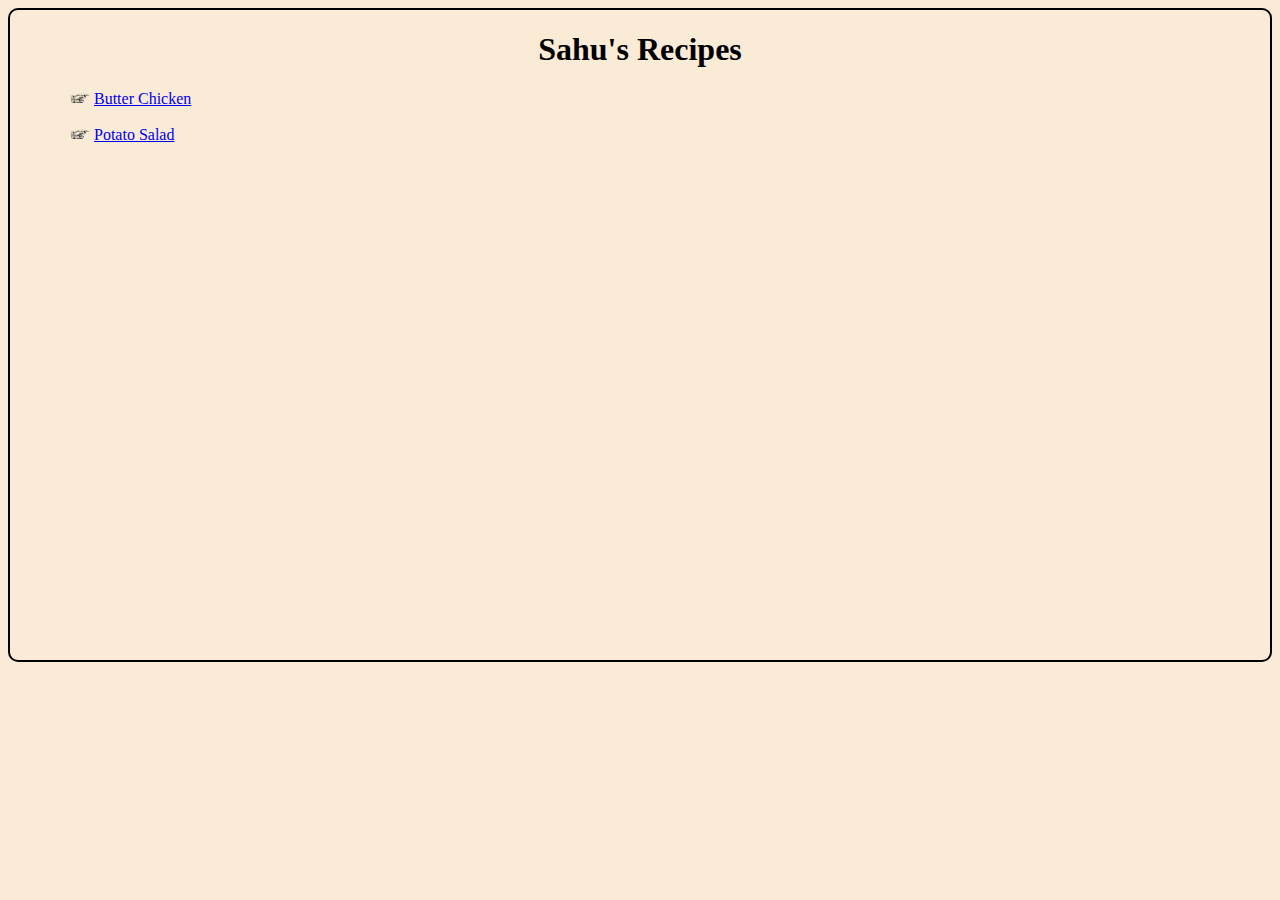
<file: index.html>
<!DOCTYPE html>
<html lang="en">
<head>
  <meta charset="UTF-8">
  <meta name="viewport" content="width=device-width, initial-scale=1.0">
  <title>odin-recipes</title>
  <link rel="stylesheet" href="style.css">
</head>
<body>
  <h1>Sahu's Recipes</h1>
  <ul>
    <li>
      <div>
        <img src="images/images-removebg-preview.png" alt="">
        <a href="./recipes/butter_chicken.html">Butter Chicken</a>
      </div>
      
    </li> 
    <br>
    <li>
      <div>
         <img src="images/images-removebg-preview.png" alt="">
        <a href="./recipes/potato_salad.html">Potato Salad</a>
      </div></li>
  </ul>
</body>
</html>
</file>
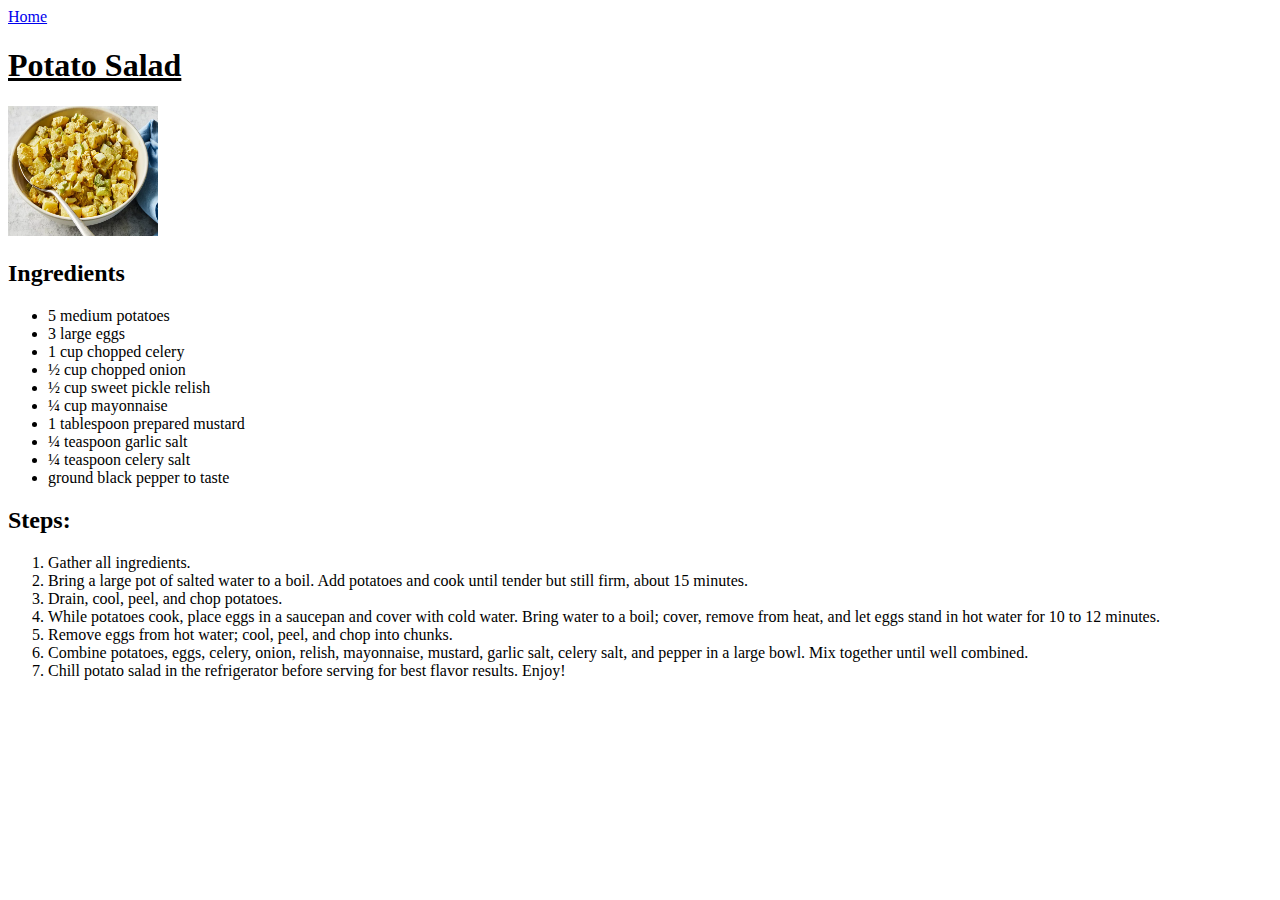
<file: potato_salad.html>
<!DOCTYPE html>
<html lang="en">
<head>
  <meta charset="UTF-8">
  <meta name="viewport" content="width=device-width, initial-scale=1.0">
  <title>Potato salad</title>
</head>
<body>
  <a href="index.html">Home</a>
  <h1><u>Potato Salad</u></h1>
  <img src="../images/po_salad.webp" alt="delicious potato salad" height="130" width="150">
  <h2>Ingredients</h2>
  <ul>
    <li>5 medium potatoes</li>
    <li>3 large eggs</li>
    <li>1 cup chopped celery</li>
    <li>½ cup chopped onion</li>
    <li>½ cup sweet pickle relish</li>
    <li>¼ cup mayonnaise</li>
    <li>1 tablespoon prepared mustard</li>
    <li>¼ teaspoon garlic salt</li>
    <li>¼ teaspoon celery salt</li>
    <li>ground black pepper to taste</li>
  </ul>

  <h2>Steps:</h2>
  <ol>
    <li>Gather all ingredients.</li>
    <li>Bring a large pot of salted water to a boil. Add potatoes and cook until tender but still firm, about 15 minutes.</li>
    <li>Drain, cool, peel, and chop potatoes.</li>
    <li>While potatoes cook, place eggs in a saucepan and cover with cold water. Bring water to a boil; cover, remove from heat, and let eggs stand in hot water for 10 to 12 minutes.</li>
    <li>Remove eggs from hot water; cool, peel, and chop into chunks.</li>
    <li>Combine potatoes, eggs, celery, onion, relish, mayonnaise, mustard, garlic salt, celery salt, and pepper in a large bowl. Mix together until well combined.</li>
    <li>Chill potato salad in the refrigerator before serving for best flavor results. Enjoy!</li>
  </ol>
</body>
</html>
</file>
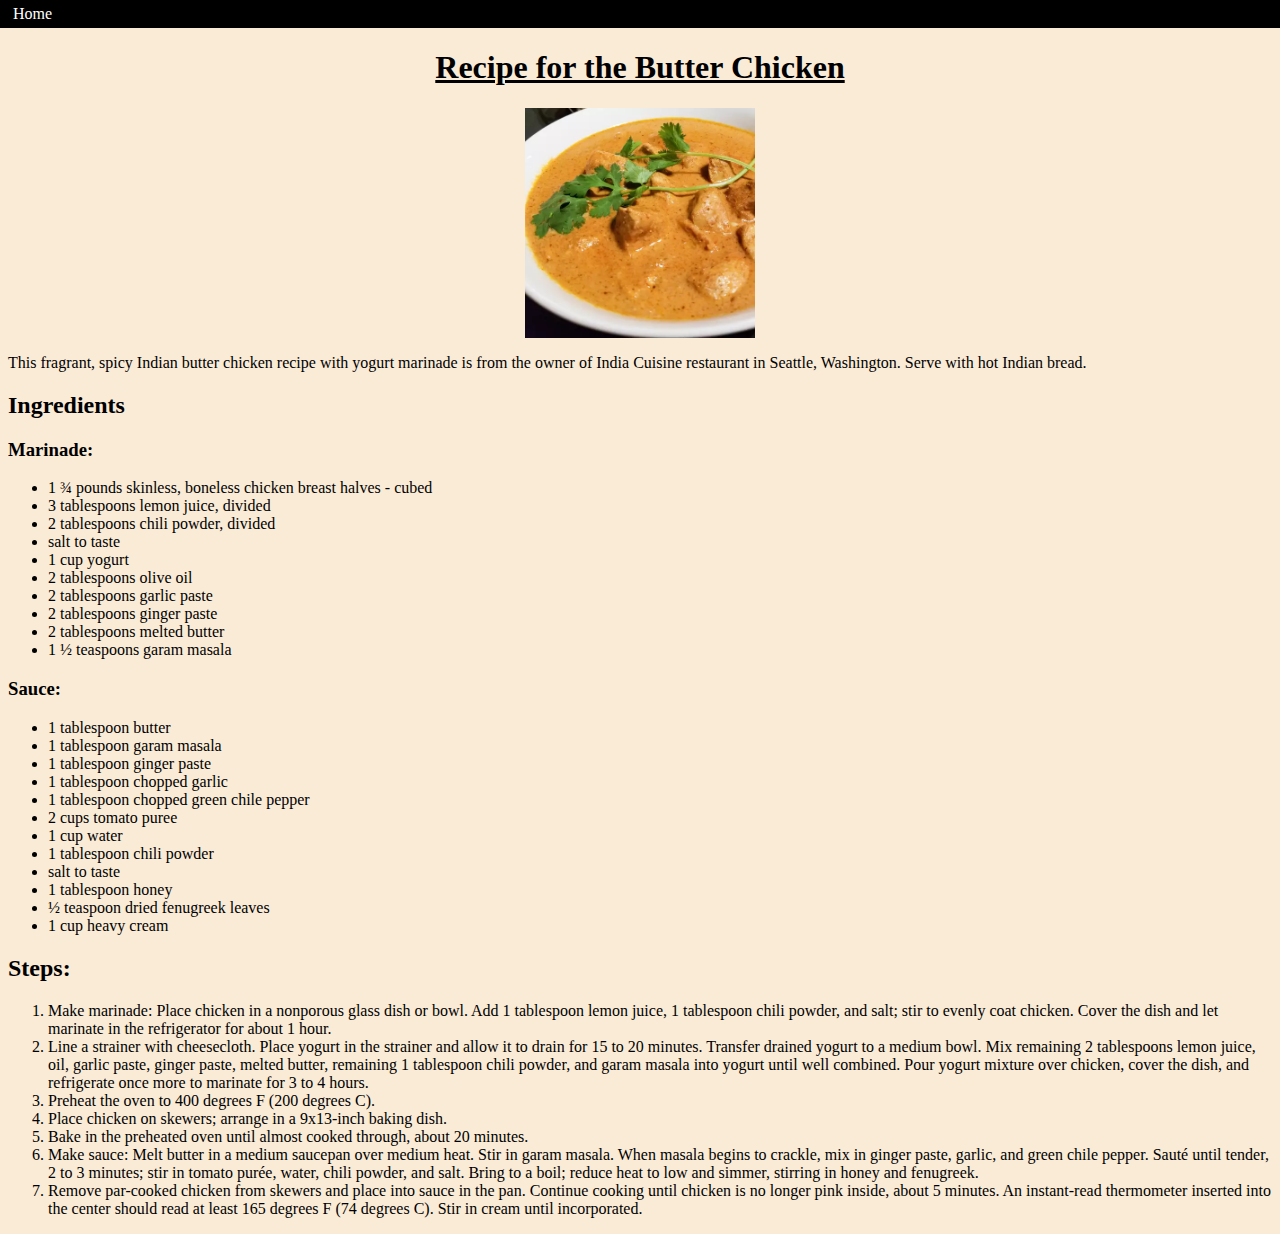
<file: recipes/butter_chicken.html>
<!DOCTYPE html>
<html lang="en">
<head>
  <meta charset="UTF-8">
  <meta name="viewport" content="width=device-width, initial-scale=1.0">
  <title>Butter Chicken</title>
  <link rel="stylesheet" href="stbut.css">
</head>
<body>
  <a href="../index.html " title="back to home">Home</a>
  <div class="page">
    <h1><u>Recipe for the Butter Chicken</u></h1>
  <div class="image">
    <img src="../images/btr_ckn.webp" style="width: 230px;" alt="image of the delicious butter chicken">
  </div>
  <p>This fragrant, spicy Indian butter chicken recipe with yogurt marinade is from the owner of India Cuisine restaurant in Seattle, Washington. Serve with hot Indian bread.</p>
  <h2>Ingredients</h2>
  <h3>Marinade:</h3>
  <ul>
    <li>1 ¾ pounds skinless, boneless chicken breast halves - cubed</li>
    <li>3 tablespoons lemon juice, divided</li>
    <li>2 tablespoons chili powder, divided</li>
    <li>salt to taste</li>
    <li>1 cup yogurt</li>
    <li>2 tablespoons olive oil</li>
    <li>2 tablespoons garlic paste</li>
    <li>2 tablespoons ginger paste</li>
    <li>2 tablespoons melted butter</li>
    <li>1 ½ teaspoons garam masala</li>
  </ul>
  <h3>Sauce:</h3>
  <ul>
    <li>1 tablespoon butter</li>
    <li>1 tablespoon garam masala</li>
    <li>1 tablespoon ginger paste</li>
    <li>1 tablespoon chopped garlic</li>
    <li>1 tablespoon chopped green chile pepper</li>
    <li>2 cups tomato puree</li>
    <li>1 cup water</li>
    <li>1 tablespoon chili powder</li>
    <li>salt to taste</li>
    <li>1 tablespoon honey</li>
    <li>½ teaspoon dried fenugreek leaves</li>
    <li>1 cup heavy cream</li>
  </ul>

  <h2>Steps: </h2>
  <ol>
    <li>Make marinade: Place chicken in a nonporous glass dish or bowl. Add 1 tablespoon lemon juice, 1 tablespoon chili powder, and salt; stir to evenly coat chicken. Cover the dish and let marinate in the refrigerator for about 1 hour.</li>
    <li>Line a strainer with cheesecloth. Place yogurt in the strainer and allow it to drain for 15 to 20 minutes. Transfer drained yogurt to a medium bowl. Mix remaining 2 tablespoons lemon juice, oil, garlic paste, ginger paste, melted butter, remaining 1 tablespoon chili powder, and garam masala into yogurt until well combined. Pour yogurt mixture over chicken, cover the dish, and refrigerate once more to marinate for 3 to 4 hours.</li>
    <li>Preheat the oven to 400 degrees F (200 degrees C).</li>
    <li>Place chicken on skewers; arrange in a 9x13-inch baking dish.</li>
    <li>Bake in the preheated oven until almost cooked through, about 20 minutes.</li>
    <li>Make sauce: Melt butter in a medium saucepan over medium heat. Stir in garam masala. When masala begins to crackle, mix in ginger paste, garlic, and green chile pepper. Sauté until tender, 2 to 3 minutes; stir in tomato purée, water, chili powder, and salt. Bring to a boil; reduce heat to low and simmer, stirring in honey and fenugreek.</li>
    <li>Remove par-cooked chicken from skewers and place into sauce in the pan. Continue cooking until chicken is no longer pink inside, about 5 minutes. An instant-read thermometer inserted into the center should read at least 165 degrees F (74 degrees C). Stir in cream until incorporated.</li>
  </ol>
  </div>
</body>
</html>
</file>
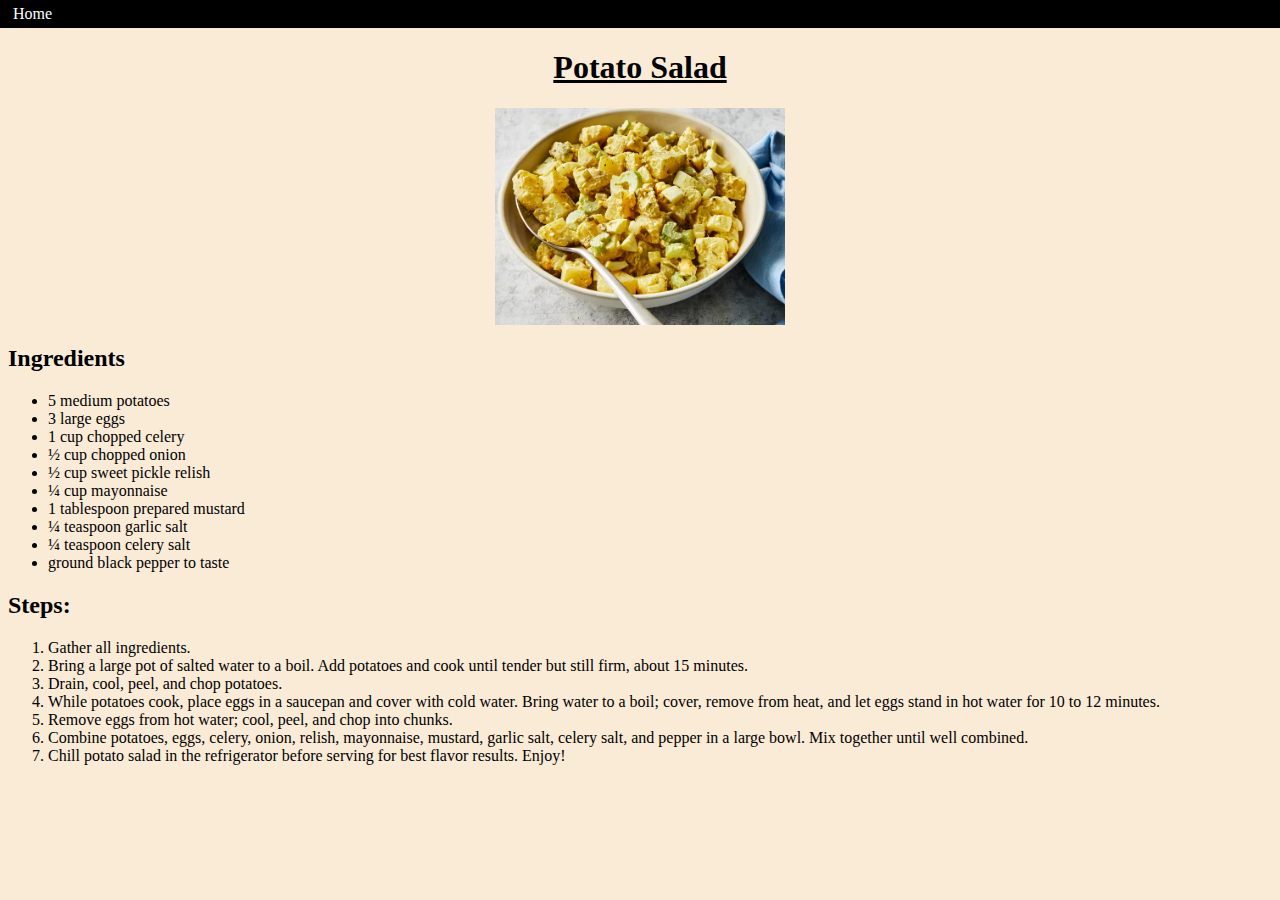
<file: recipes/potato_salad.html>
<!DOCTYPE html>
<html lang="en">
<head>
  <link rel="stylesheet" href="potstyle.css">
  <meta charset="UTF-8">
  <meta name="viewport" content="width=device-width, initial-scale=1.0">
  <title>Potato salad</title>
</head>
<body>
  <a href="../index.html" title="back to home">Home</a>
  <h1><u>Potato Salad</u></h1>
  <div class="images">
  <img src="../images/po_salad.webp" alt="delicious potato salad" style="width: 290px;">
  </div>
  <h2>Ingredients</h2>
  <ul>
    <li>5 medium potatoes</li>
    <li>3 large eggs</li>
    <li>1 cup chopped celery</li>
    <li>½ cup chopped onion</li>
    <li>½ cup sweet pickle relish</li>
    <li>¼ cup mayonnaise</li>
    <li>1 tablespoon prepared mustard</li>
    <li>¼ teaspoon garlic salt</li>
    <li>¼ teaspoon celery salt</li>
    <li>ground black pepper to taste</li>
  </ul>

  <h2>Steps:</h2>
  <ol>
    <li>Gather all ingredients.</li>
    <li>Bring a large pot of salted water to a boil. Add potatoes and cook until tender but still firm, about 15 minutes.</li>
    <li>Drain, cool, peel, and chop potatoes.</li>
    <li>While potatoes cook, place eggs in a saucepan and cover with cold water. Bring water to a boil; cover, remove from heat, and let eggs stand in hot water for 10 to 12 minutes.</li>
    <li>Remove eggs from hot water; cool, peel, and chop into chunks.</li>
    <li>Combine potatoes, eggs, celery, onion, relish, mayonnaise, mustard, garlic salt, celery salt, and pepper in a large bowl. Mix together until well combined.</li>
    <li>Chill potato salad in the refrigerator before serving for best flavor results. Enjoy!</li>
  </ol>
</body>
</html>
</file>
<file: style.css>
body{
    background-color: antiquewhite;
    border:2px solid black;
    border-radius: 10px;
    padding-bottom: 500px;
}
ul{
    list-style-type: none;
    margin-left: 20px;
}
h1{
    text-align: center;
}
img{
    width: 20px;
}
</file>
<file: recipes/stbut.css>
a{
    display: flex;
    background-color: black;
    margin-top: -10px;
    margin-left: -10px;
    margin-bottom: 20px;
    margin-right: -10px;
    padding: 7px 5px 5px 15px;
    color: white;
    text-decoration: none;
}
h1{
    text-align: center;
}
.image{
    display: flex;
    justify-content: center;
}
body{
    background-color: antiquewhite;
}
</file>
<file: recipes/potstyle.css>
a{
    display: flex;
    background-color: black;
    margin-top: -10px;
    margin-left: -10px;
    margin-bottom: 20px;
    margin-right: -10px;
    padding: 7px 5px 5px 15px;
    color: white;
    text-decoration: none;
}
h1{
    text-align: center;
}
.images{
    display: flex;
    justify-content: center;
}
body{
    background-color: antiquewhite;
}
</file>
